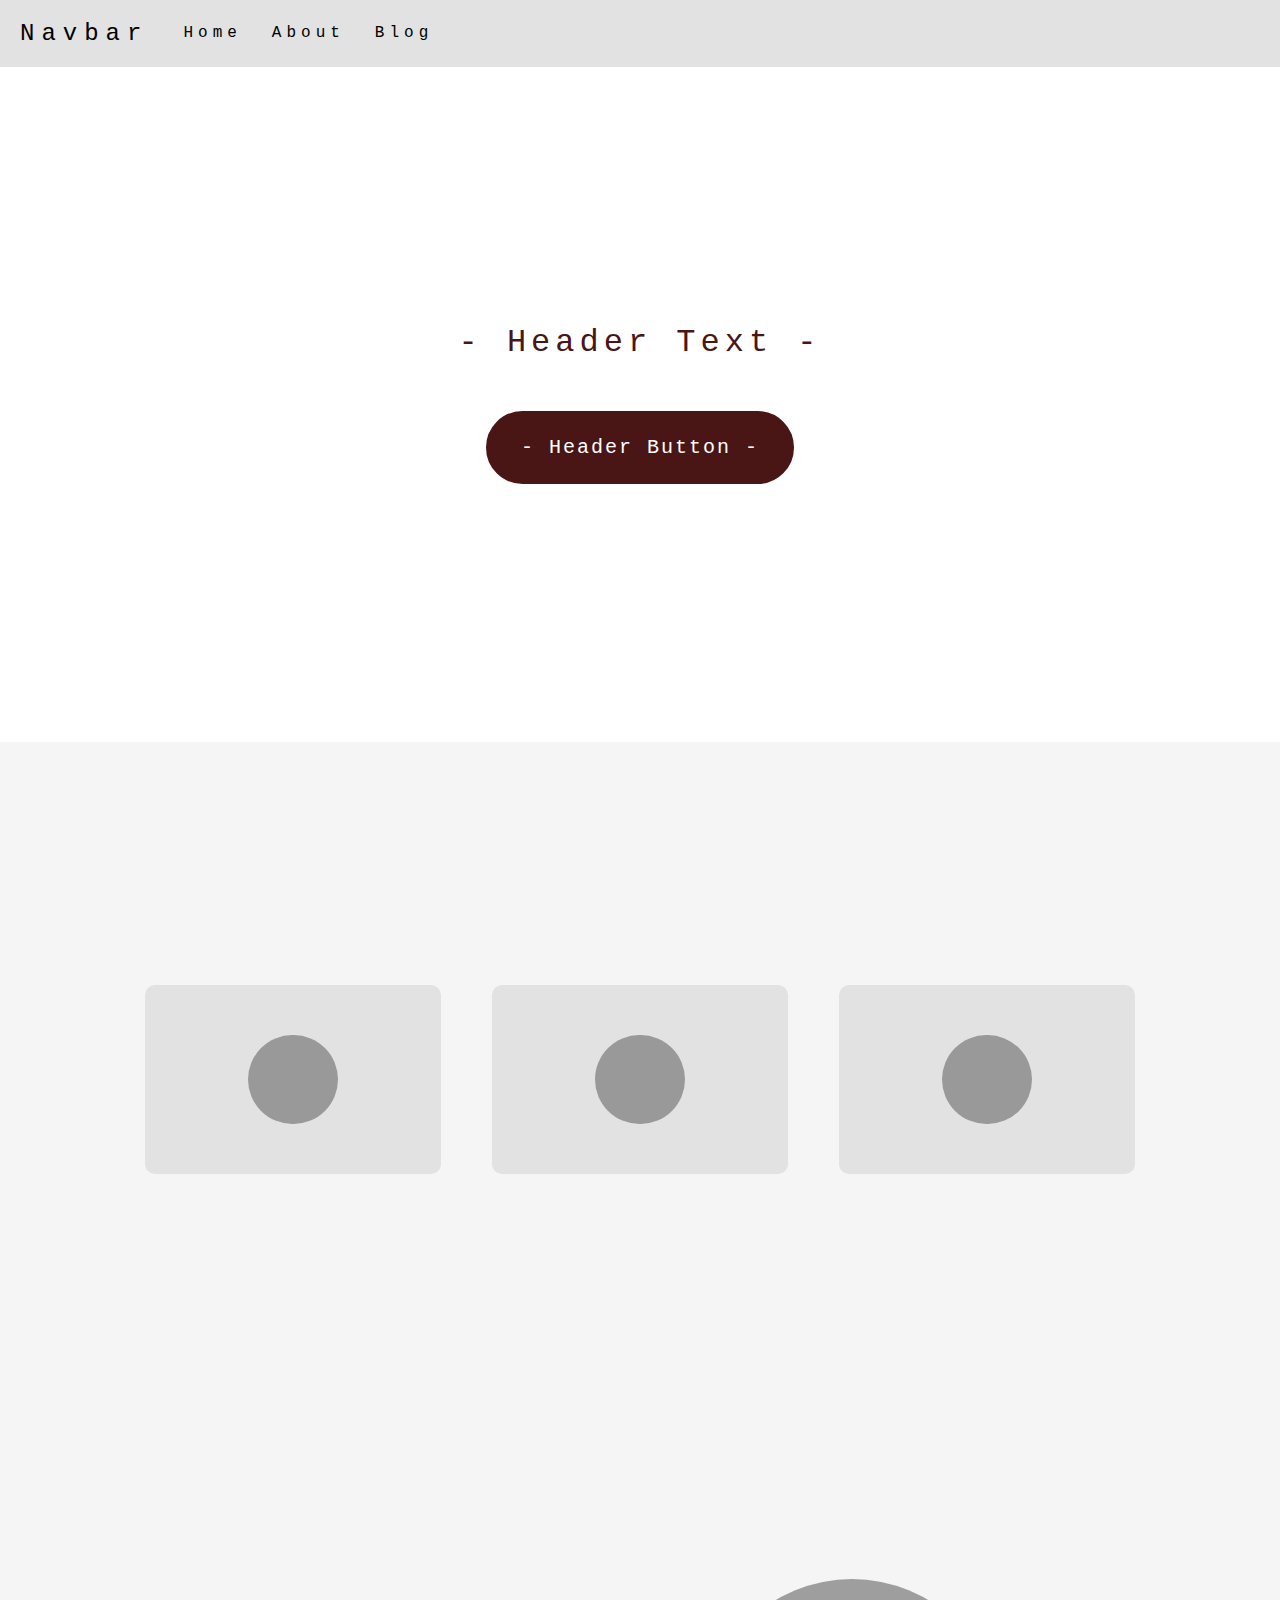
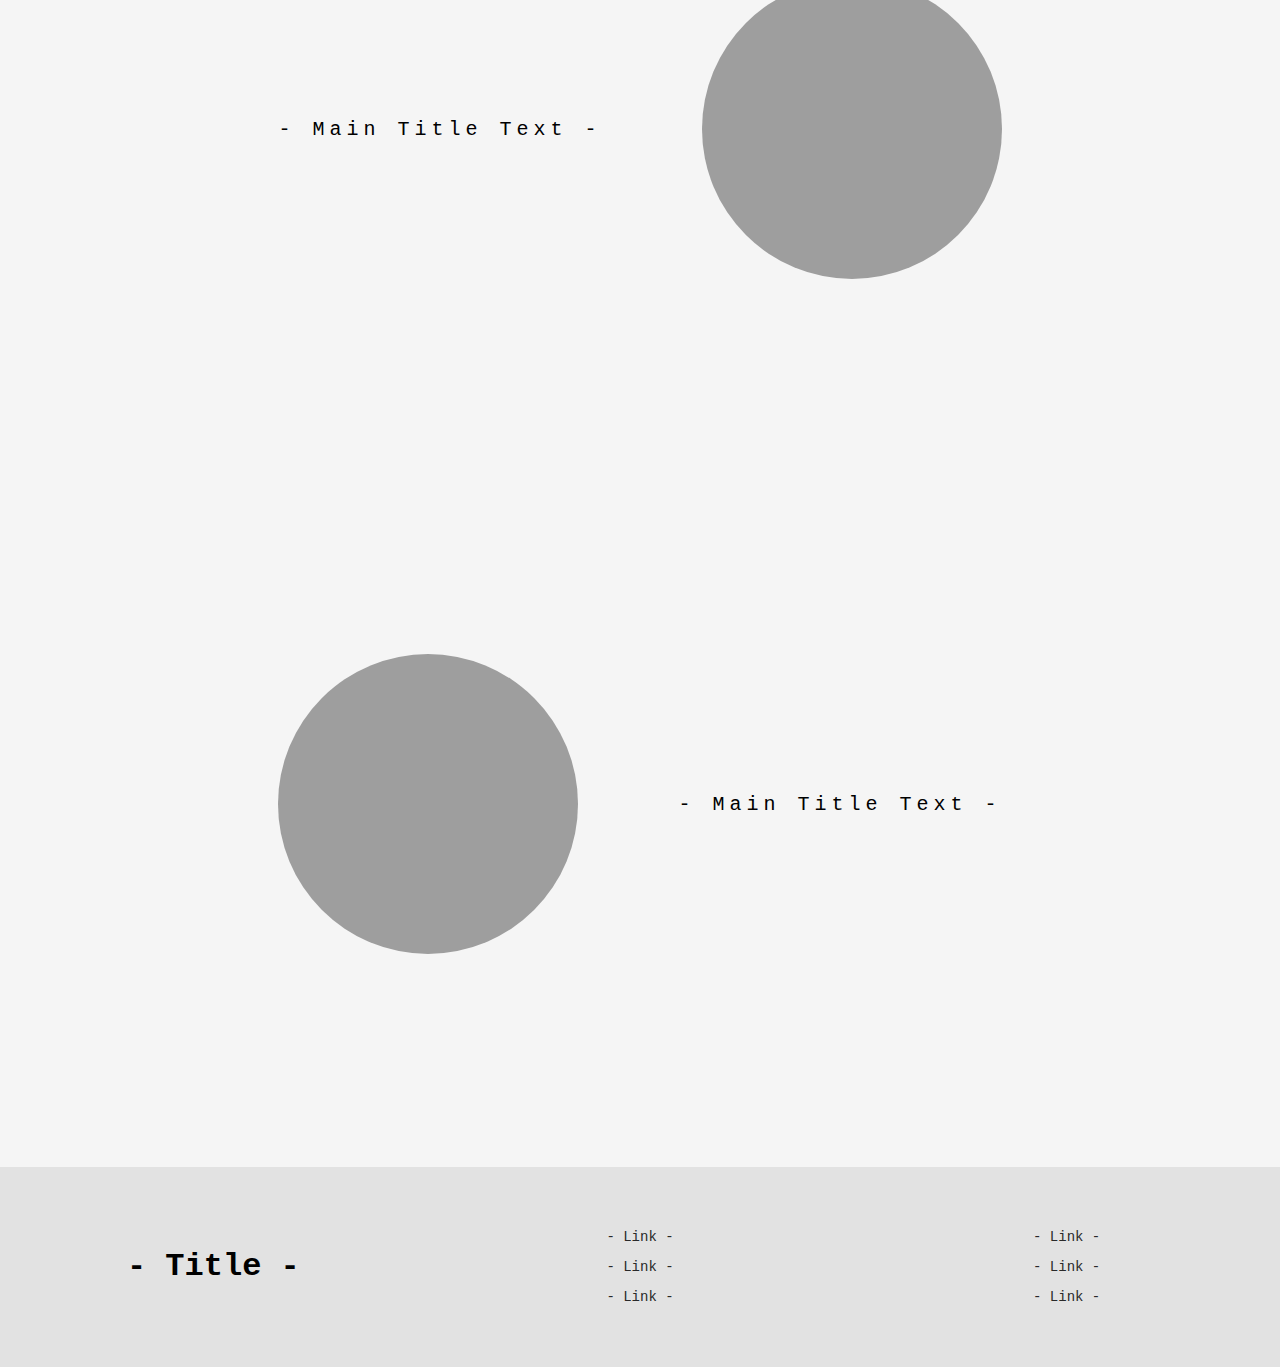
<file: example-websites/App-Website/index.html>
<!DOCTYPE html>
<html lang="en">

<head>
    <meta charset="UTF-8">
    <meta http-equiv="X-UA-Compatible" content="IE=edge">
    <meta name="viewport" content="width=device-width, initial-scale=1.0">
    <link rel="stylesheet" href="./public/css/style.css">
    <title>Mogo App</title>
</head>

<body>
    <div class="navbar-1">
        <h2 class="nav-title-1">Navbar</h2>
        <a href="#" class="nav-link-1">Home</a>
        <a href="#" class="nav-link-1">About</a>
        <a href="#" class="nav-link-1">Blog</a>
    </div>

    <div class="header-3">
        <h1 class="header-title-3">- Header Text -</h1>
        <button class="header-button-3">- Header Button -</button>
    </div>

    <div class="main-3">
        <div class="main-item-3">
            <div class="main-item-image-3"></div>
        </div>
        <div class="main-item-3">
            <div class="main-item-image-3"></div>
        </div>
        <div class="main-item-3">
            <div class="main-item-image-3"></div>
        </div>
    </div>

    <div class="main-4">
        <div class="main-image-4"></div>
        <h1 class="main-title-4">- Main Title Text -</h1>
    </div>

    <div class="main-5">
        <div class="main-image-5"></div>
        <h1 class="main-title-5">- Main Title Text -</h1>
    </div>

    <div class="footer-1">
        <div class="footer-container-1">
            <h1 class="footer-title-1">- Title -</h1>
        </div>
        <div class="footer-container-1">
            <a class="footer-link-1" href="#">- Link -</a>
            <a class="footer-link-1" href="#">- Link -</a>
            <a class="footer-link-1" href="#">- Link -</a>
        </div>
        <div class="footer-container-1">
            <a class="footer-link-1" href="#">- Link -</a>
            <a class="footer-link-1" href="#">- Link -</a>
            <a class="footer-link-1" href="#">- Link -</a>
        </div>
    </div>
</body>

</html>
</file>
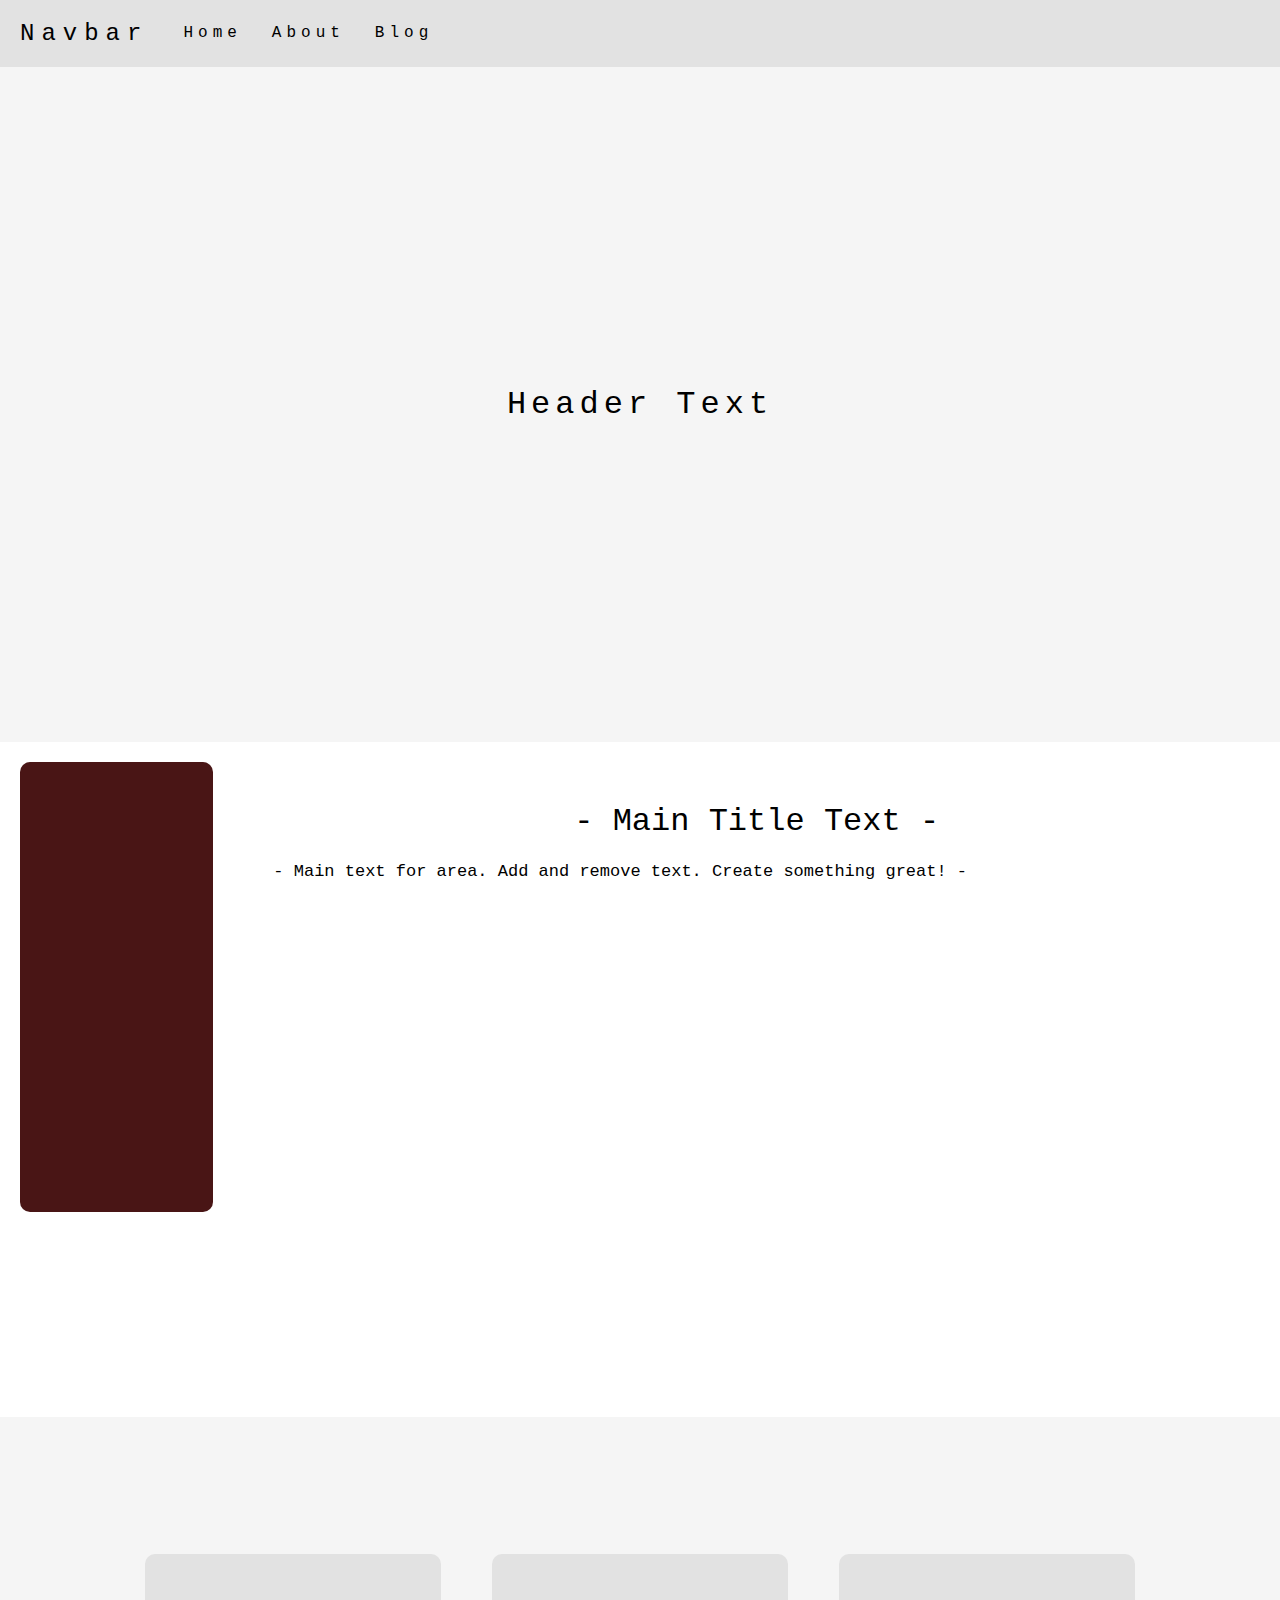
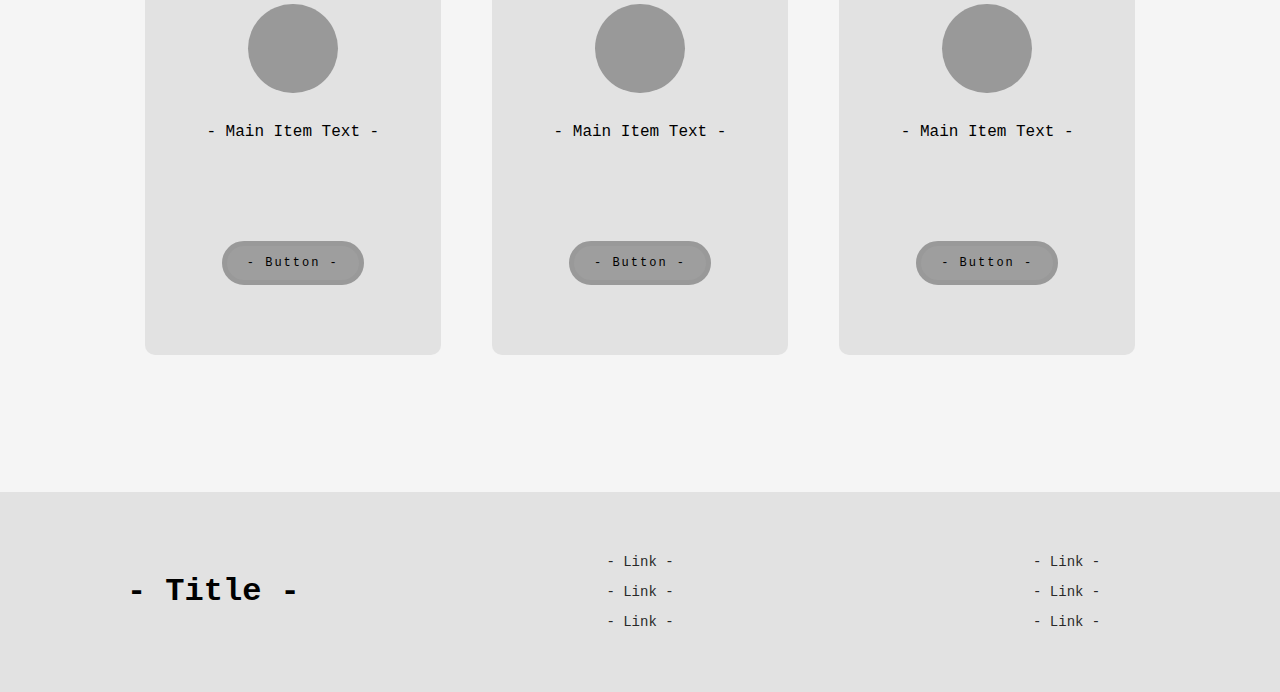
<file: example-websites/blog/index.html>
<!DOCTYPE html>
<html lang="en">

<head>
    <meta charset="UTF-8">
    <meta http-equiv="X-UA-Compatible" content="IE=edge">
    <meta name="viewport" content="width=device-width, initial-scale=1.0">
    <link rel="stylesheet" href="style.css">
    <title>Blog</title>
</head>

<body>
    <div class="navbar-1">
        <h2 class="nav-title-1">Navbar</h2>
        <a href="#" class="nav-link-1">Home</a>
        <a href="#" class="nav-link-1">About</a>
        <a href="#" class="nav-link-1">Blog</a>
    </div>

    <div class="header-1">
        <h1 class="header-title-1">Header Text</h1>
    </div>

    <div class="main-6">
        <div class="main-sidebar-6"></div>
        <div class="main-content-6">
            <div class="main-image-6"></div>
            <h1 class="main-title-6">- Main Title Text -</h1>
            <h1 class="main-text-6">- Main text for area. Add and remove text. Create something great! -</h1>
        </div>
    </div>

    <div class="main-3">
        <div class="main-item-3">
            <div class="main-item-image-3"></div>
            <p class="main-item-text-3">- Main Item Text -</p>
            <button class="main-item-button-3">- Button -</button>
        </div>
        <div class="main-item-3">
            <div class="main-item-image-3"></div>
            <p class="main-item-text-3">- Main Item Text -</p>
            <button class="main-item-button-3">- Button -</button>
        </div>
        <div class="main-item-3">
            <div class="main-item-image-3"></div>
            <p class="main-item-text-3">- Main Item Text -</p>
            <button class="main-item-button-3">- Button -</button>
        </div>
    </div>

    <div class="footer-1">
        <div class="footer-container-1">
            <h1 class="footer-title-1">- Title -</h1>
        </div>
        <div class="footer-container-1">
            <a class="footer-link-1" href="#">- Link -</a>
            <a class="footer-link-1" href="#">- Link -</a>
            <a class="footer-link-1" href="#">- Link -</a>
        </div>
        <div class="footer-container-1">
            <a class="footer-link-1" href="#">- Link -</a>
            <a class="footer-link-1" href="#">- Link -</a>
            <a class="footer-link-1" href="#">- Link -</a>
        </div>
    </div>

</body>

</html>
</file>
<file: example-websites/App-Website/public/css/style.css>
body {
    margin: 0px;
}

.navbar-1 {
    background-color: rgb(226, 226, 226);
    padding: 0px 20px;
    display: flex;
    flex-direction: row;
}

.nav-title-1 {
    color: var(--fourth);
    font-family: "Courier New", Courier, monospace;
    letter-spacing: 7px;
    font-weight: 100;
    margin-right: 20px;
}

.nav-link-1 {
    color: var(--fourth);
    font-family: "Courier New", Courier, monospace;
    letter-spacing: 5px;
    font-weight: 100;
    text-decoration: none;
    margin: auto 0px;
    padding: 10px 15px;
    transition: all 0.4s ease;
}

.nav-link-1:hover {
    color: var(--fourth);
    font-family: "Courier New", Courier, monospace;
    letter-spacing: 5px;
    font-weight: 100;
    text-decoration: none;
    margin: auto 0px;
    opacity: 0.7;
    background-color: rgb(212, 212, 212);
    border-radius: 7px;
    padding: 10px 15px;
}

.header-3 {
    display: flex;
    flex-direction: column;
    width: 100%;
    height: 75vh;
    background-color: rgb(255, 255, 255);
    align-items: center;
    align-content: center;
    justify-content: center;
}

.header-title-3 {
    text-align: center;
    margin: 0px;
    color: #491515ff;
    font-family: "Courier New", Courier, monospace;
    letter-spacing: 5px;
    font-weight: 100;
    margin-bottom: 50px;
}

.header-button-3 {
    text-align: center;
    margin: 0px;
    color: white;
    font-family: "Courier New", Courier, monospace;
    letter-spacing: 2px;
    font-weight: 500;
    font-size: 20px;
    background-color: #491515ff;
    border: 5px solid #491515ff;
    padding: 20px 30px;
    border-radius: 50px;
    outline: none;
    transition: all 0.4s ease;
}

.header-button-3:hover {
    text-align: center;
    margin: 0px;
    color: #491515ff;
    font-family: "Courier New", Courier, monospace;
    letter-spacing: 2px;
    font-weight: 100;
    background-color: transparent;
    border: 5px solid #491515ff;
    padding: 20px 30px;
    border-radius: 50px;
    opacity: 0.8;
}

.main-3 {
    display: flex;
    flex-direction: row;
    width: 100%;
    height: fit-content;
    min-height: 75vh;
    padding: 100px auto;
    background-color: whitesmoke;
    align-items: center;
    align-content: center;
    justify-content: center;
    flex-wrap: wrap;
}

.main-item-3 {
    display: flex;
    flex-direction: column;
    padding: 20px;
    border-radius: 10px;
    background-color: rgb(226, 226, 226);
    margin: 100px 2%;
    width: 20%;
    align-items: center;
    align-content: center;
    justify-content: center;
}

.main-item-image-3 {
    width: 7vw;
    height: 7vw;
    background-color: rgb(153, 153, 153);
    border-radius: 50%;
    margin: 30px auto;
}

.main-4 {
    display: flex;
    flex-direction: row-reverse;
    width: 100%;
    min-height: 75vh;
    height: fit-content;
    background-color: whitesmoke;
    align-items: center;
    align-content: center;
    justify-content: center;
}

.main-title-4 {
    text-align: center;
    margin: 0px;
    color: var(--fourth);
    font-family: "Courier New", Courier, monospace;
    letter-spacing: 5px;
    font-weight: 100;
    font-size: 20px;
    margin-bottom: 50px;
}

.main-image-4 {
    width: 300px;
    height: 300px;
    background-color: rgb(158, 158, 158);
    margin-bottom: 50px;
    border-radius: 50%;
    background-image: url();
    background-size: cover;
    margin-left: 100px;
}

.main-5 {
    display: flex;
    flex-direction: row;
    width: 100%;
    min-height: 75vh;
    height: fit-content;
    background-color: whitesmoke;
    align-items: center;
    align-content: center;
    justify-content: center;
}

.main-title-5 {
    text-align: center;
    margin: 0px;
    color: var(--fourth);
    font-family: "Courier New", Courier, monospace;
    letter-spacing: 5px;
    font-weight: 100;
    font-size: 20px;
    margin-bottom: 50px;
}

.main-image-5 {
    width: 300px;
    height: 300px;
    background-color: rgb(158, 158, 158);
    margin-bottom: 50px;
    border-radius: 50%;
    background-image: url();
    background-size: cover;
    margin-right: 100px;
}

.footer-1 {
    display: flex;
    flex-direction: row;
    font-family: "Courier New", Courier, monospace;
    width: 100%;
    min-height: 200px;
    height: fit-content;
    background-color: rgb(226, 226, 226);
    align-items: center;
    align-content: center;
    justify-content: center;
}

.footer-container-1 {
    display: flex;
    flex-direction: column;
    width: 100%;
    align-items: center;
    align-content: center;
    justify-content: center;
}

.footer-link-1 {
    margin: 7px;
    text-decoration: none;
    color: rgb(41, 41, 41);
    font-size: 14px;
    transition: all 0.4s ease;
}

.footer-link-1:hover {
    font-size: 17px;
}

@media (max-width: 800px) {
    .navbar-1 {
        background-color: rgb(255, 255, 255);
        padding: 0px 20px;
        display: flex;
        flex-direction: column;
    }
    .main-3 {
        display: flex;
        flex-direction: column;
        width: 100%;
        height: fit-content;
        background-color: whitesmoke;
        align-items: center;
        align-content: center;
        justify-content: center;
    }
    .main-item-3 {
        padding: 20px;
        border-radius: 10px;
        background-color: rgb(226, 226, 226);
        margin: 50px auto;
        padding-bottom: 50px;
        width: 70%;
    }
    .main-item-image-3 {
        width: 150px;
        height: 150px;
        background-color: rgb(153, 153, 153);
        border-radius: 50%;
        margin: 30px auto;
    }
    .main-4 {
        display: flex;
        flex-direction: column;
        width: 100%;
        min-height: 75vh;
        height: fit-content;
        background-color: whitesmoke;
        align-items: center;
        align-content: center;
        justify-content: center;
    }
    .main-image-4 {
        margin-left: 0px;
        width: 200px;
        height: 200px;
    }
    .main-5 {
        display: flex;
        flex-direction: column;
        width: 100%;
        min-height: 75vh;
        height: fit-content;
        background-color: whitesmoke;
        align-items: center;
        align-content: center;
        justify-content: center;
    }
    .main-image-5 {
        width: 200px;
        height: 200px;
        background-color: rgb(158, 158, 158);
        margin-bottom: 50px;
        border-radius: 50%;
        background-image: url();
        background-size: cover;
        margin-right: 0px;
    }
    .footer-1 {
        display: flex;
        flex-direction: column;
        font-family: "Courier New", Courier, monospace;
        width: 100%;
        min-height: 200px;
        height: fit-content;
        background-color: rgb(226, 226, 226);
        align-items: center;
        align-content: center;
        justify-content: center;
    }
    .footer-container-1 {
        display: flex;
        flex-direction: column;
        width: 100%;
        align-items: center;
        align-content: center;
        justify-content: center;
    }
}
</file>
<file: example-websites/blog/style.css>
body {
    margin: 0px;
}

.navbar-1 {
    background-color: rgb(226, 226, 226);
    padding: 0px 20px;
    display: flex;
    flex-direction: row;
}

.nav-title-1 {
    color: var(--fourth);
    font-family: "Courier New", Courier, monospace;
    letter-spacing: 7px;
    font-weight: 100;
    margin-right: 20px;
}

.nav-link-1 {
    color: var(--fourth);
    font-family: "Courier New", Courier, monospace;
    letter-spacing: 5px;
    font-weight: 100;
    text-decoration: none;
    margin: auto 0px;
    padding: 10px 15px;
    transition: all 0.4s ease;
}

.nav-link-1:hover {
    color: var(--fourth);
    font-family: "Courier New", Courier, monospace;
    letter-spacing: 5px;
    font-weight: 100;
    text-decoration: none;
    margin: auto 0px;
    opacity: 0.7;
    background-color: rgb(212, 212, 212);
    border-radius: 7px;
    padding: 10px 15px;
}

.header-1 {
    display: flex;
    width: 100%;
    height: 75vh;
    background-color: whitesmoke;
    align-items: center;
    align-content: center;
    justify-content: center;
}

.header-title-1 {
    text-align: center;
    margin: 0px;
    color: var(--fourth);
    font-family: "Courier New", Courier, monospace;
    letter-spacing: 5px;
    font-weight: 100;
}

.main-6 {
    width: 100%;
    min-height: 75vh;
    height: fit-content;
    background-color: rgb(255, 255, 255);
    display: flex;
    flex-direction: row;
}

.main-sidebar-6 {
    width: 20%;
    min-height: 50vh;
    height: fit-content;
    background-color: #491515ff;
    margin: 20px;
    border-radius: 10px;
}

.main-content-6 {
    width: 100%;
    margin: 20px;
    padding: 20px;
    background-color: rgb(255, 255, 255);
    border-radius: 10px;
    font-family: "Courier New", Courier, monospace;
}

.main-title-6 {
    font-weight: 100;
    text-align: center;
}

.main-text-6 {
    font-size: 17px;
    font-weight: 100;
}

.main-3 {
    display: flex;
    flex-direction: row;
    width: 100%;
    height: fit-content;
    min-height: 75vh;
    padding: 100px auto;
    background-color: whitesmoke;
    align-items: center;
    align-content: center;
    justify-content: center;
    flex-wrap: wrap;
}

.main-item-3 {
    display: flex;
    flex-direction: column;
    padding: 20px;
    border-radius: 10px;
    background-color: rgb(226, 226, 226);
    margin: 100px 2%;
    width: 20%;
    align-items: center;
    align-content: center;
    justify-content: center;
}

.main-item-image-3 {
    width: 7vw;
    height: 7vw;
    background-color: rgb(153, 153, 153);
    border-radius: 50%;
    margin: 30px auto;
}

.main-item-text-3 {
    text-align: center;
    margin: 0px;
    color: var(--fourth);
    font-family: "Courier New", Courier, monospace;
    letter-spacing: 0px;
    font-weight: 100;
    margin-bottom: 50px;
}

.main-item-button-3 {
    display: block;
    text-align: center;
    margin: 0px;
    color: var(--first);
    font-family: "Courier New", Courier, monospace;
    letter-spacing: 2px;
    font-weight: 500;
    font-size: 12px;
    background-color: rgb(158, 158, 158);
    border: 5px solid rgb(153, 153, 153);
    padding: 10px 20px;
    border-radius: 50px;
    outline: none;
    margin: auto;
    margin-bottom: 50px;
    margin-top: 50px;
    transition: all 0.4s ease;
}

.main-item-button-3:hover {
    display: block;
    text-align: center;
    margin: 0px;
    color: var(--first);
    font-family: "Courier New", Courier, monospace;
    letter-spacing: 2px;
    font-weight: 500;
    font-size: 12px;
    background-color: rgb(158, 158, 158);
    border: 5px solid rgb(153, 153, 153);
    padding: 20px 30px;
    border-radius: 50px;
    outline: none;
    margin: auto;
    margin-bottom: 50px;
    margin-top: 50px;
    opacity: 0.8;
}

.footer-1 {
    display: flex;
    flex-direction: row;
    font-family: "Courier New", Courier, monospace;
    width: 100%;
    min-height: 200px;
    height: fit-content;
    background-color: rgb(226, 226, 226);
    align-items: center;
    align-content: center;
    justify-content: center;
}

.footer-container-1 {
    display: flex;
    flex-direction: column;
    width: 100%;
    align-items: center;
    align-content: center;
    justify-content: center;
}

.footer-link-1 {
    margin: 7px;
    text-decoration: none;
    color: rgb(41, 41, 41);
    font-size: 14px;
    transition: all 0.4s ease;
}

.footer-link-1:hover {
    font-size: 17px;
}

@media (max-width: 800px) {
    .navbar-1 {
        background-color: rgb(255, 255, 255);
        padding: 0px 20px;
        display: flex;
        flex-direction: column;
    }
    .main-6 {
        width: 100%;
        min-height: 75vh;
        height: fit-content;
        background-color: rgb(255, 255, 255);
        display: flex;
        flex-direction: column;
    }
    .main-sidebar-6 {
        width: 88%;
        min-height: 50vh;
        height: fit-content;
        background-color: #491515ff;
        margin: 20px;
        border-radius: 10px;
        margin: auto;
        margin-top: 20px;
    }
    .main-content-6 {
        width: 88%;
        margin: 20px;
        padding: 20px;
        background-color: rgb(255, 255, 255);
        border-radius: 10px;
        font-family: "Courier New", Courier, monospace;
        margin: auto;
    }
    .main-title-6 {
        font-weight: 100;
        text-align: center;
    }
    .main-text-6 {
        font-size: 17px;
        font-weight: 100;
    }
    .main-3 {
        display: flex;
        flex-direction: column;
        width: 100%;
        height: fit-content;
        background-color: whitesmoke;
        align-items: center;
        align-content: center;
        justify-content: center;
    }
    .main-item-3 {
        padding: 20px;
        border-radius: 10px;
        background-color: rgb(226, 226, 226);
        margin: 50px auto;
        padding-bottom: 50px;
        width: 70%;
    }
    .main-item-image-3 {
        width: 150px;
        height: 150px;
        background-color: rgb(153, 153, 153);
        border-radius: 50%;
        margin: 30px auto;
    }
    .footer-1 {
        display: flex;
        flex-direction: column;
        font-family: "Courier New", Courier, monospace;
        width: 100%;
        min-height: 200px;
        height: fit-content;
        background-color: rgb(226, 226, 226);
        align-items: center;
        align-content: center;
        justify-content: center;
    }
    .footer-container-1 {
        display: flex;
        flex-direction: column;
        width: 100%;
        align-items: center;
        align-content: center;
        justify-content: center;
    }
}
</file>
